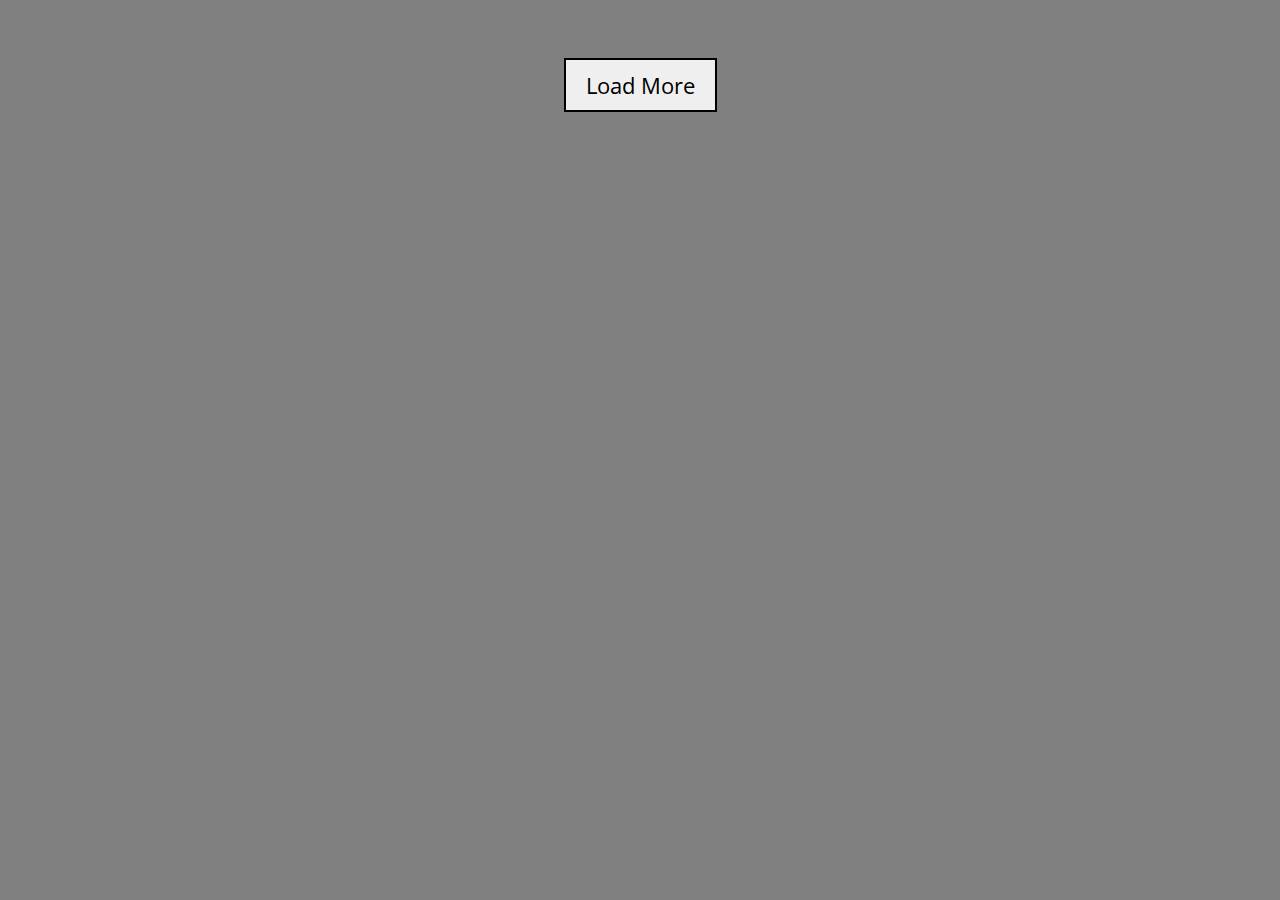
<file: masonary/index.html>
<!DOCTYPE html>
<html>
  <head>
    <link rel="stylesheet" type="text/css" href="../style.css"/>
    <meta name="viewport" content="width=device-width, initial-scale=1">
    <link href="https://fonts.googleapis.com/css?family=Open+Sans:300,400,600,700,800" rel="stylesheet">
  </head>
  <body>
    <div class="div1">
      <div id="column1"></div>
      <div id="column2"></div>
    </div>
    <button id="button" onclick="load()">Load More</button>
    <script src="main.js"></script>
  </body>
</html>
</file>
<file: style.css>
* {
  font-family: 'Open Sans', sans-serif;
}
.tile {
    display: inline-block;
    background: white;
    padding: 10px;
    -webkit-column-break-inside: avoid;
    page-break-inside: avoid;
    break-inside: avoid;
    margin-bottom: 20px;
    background: white;
}
.div1 {
    padding: 0 50px;
    -moz-column-count: 2;
    -webkit-column-count: 2;
    column-count: 2;
    -webkit-column-gap: 2em;
    -moz-column-gap: 2em;
    column-gap: 2em;
    max-width: 800px;
    margin: auto;
}
.div1 {
  max-width: 800px;
  margin: auto;
}
.bar {
  height: 7px;
  width: 100px;
  background: pink;
}
.tile img {
    width: 100%;
}
body {
  background: gray;
}
button {
  display: block;
  margin: auto;
  font-size: 22px;
  padding: 10px 20px;
  border: solid 2px;
  margin-top: 50px;
  cursor: pointer;
}
@media (max-width: 950px) {
  div.div1 {
      max-width: 100%;
      padding: 0 25px;
  }
}
@media (max-width: 825px) {
  div.div1 {
    column-count: 1;
  }
  .tile {
    display: block;
    max-width: 350px;
    margin: auto;
    margin-bottom: 20px;
  }
}
@media (max-width: 450px) {
  .tile img, .tile {
    width: initial;
    max-width: 100%;
  }
}
</file>
